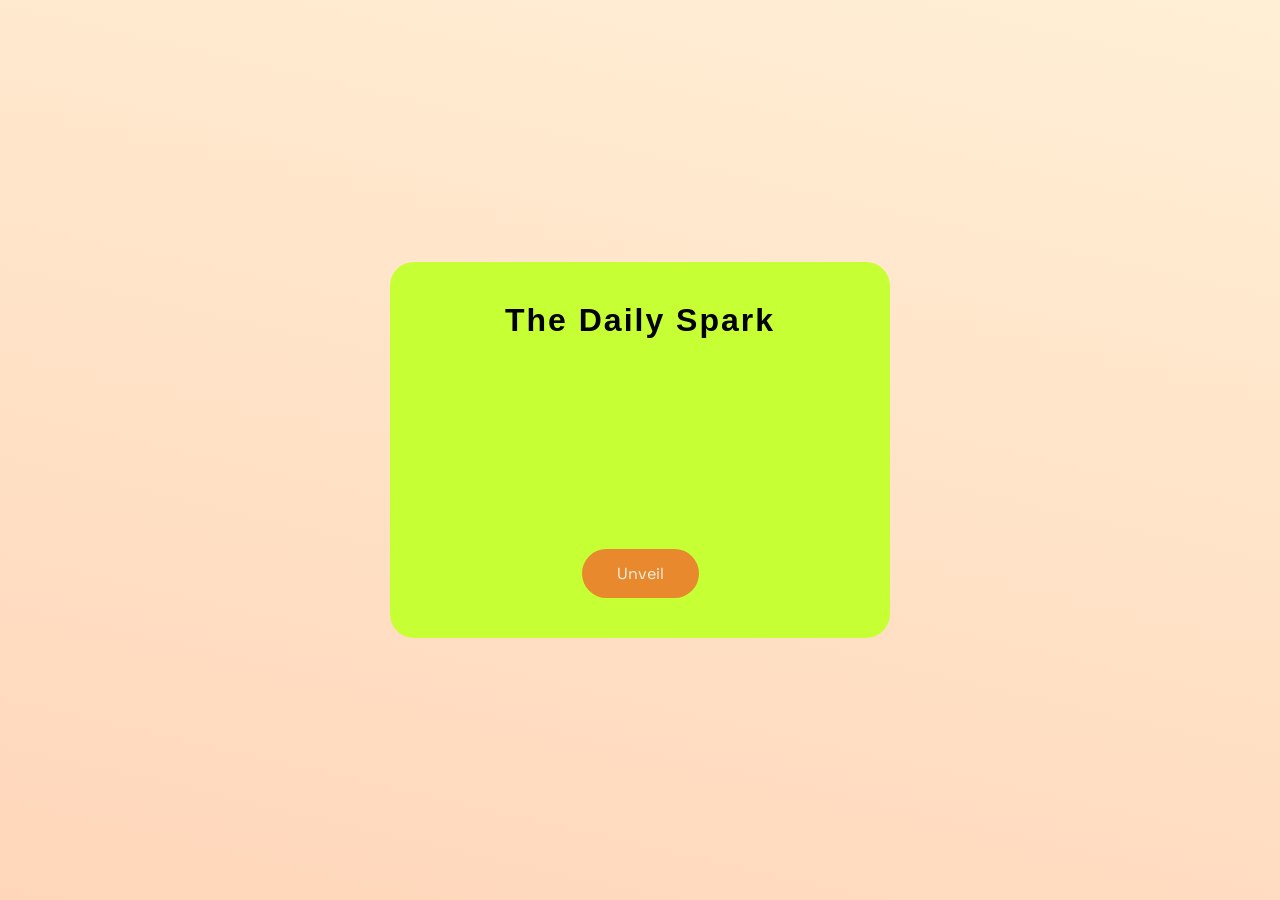
<file: Qoute Generator/index.html>
<!DOCTYPE html>
<html lang="en">
<head>
    <meta charset="UTF-8">
    <meta name="viewport" content="width=device-width, initial-scale=1.0">
    <title>MattAcademy</title>
<link href="https://fonts.googleapis.com/css2?family=Oswald:wght@400;500;600;700&display=swap" rel="stylesheet">
<link href="https://fonts.googleapis.com/css2?family=Manrope:wght@400;500;600;700;800&display=swap" rel="stylesheet">
<link href="https://fonts.googleapis.com/css2?family=Space+Grotesk:wght@400;500;600;700&display=swap" rel="stylesheet">
        <link rel="stylesheet" href="q.css">
</head>
<body>
    <div id="quote-app">
        <h2>The Daily Spark</h2>
        <div id="quotes-container">

        </div>
        <button id="nextBtn">Unveil</button>
    </div>
    <script src="q.js"></script>
</body>
</html>
</file>
<file: Qoute Generator/q.css>
*{  
    box-sizing: border-box;
    padding: 0;
    margin: 0;
}
body{
    min-height: 100vh;
    font-family: "Space Grotesk" ;
    display: flex;
    flex-direction: column;
    justify-content: center;
    align-items: center;
    background: linear-gradient(13deg, #FFD6BA, #FFEFD5);
}
#quote-app {
    width: 500px;
    min-height: 200px;
    padding: 40px;
    border-radius: 24px;
    background: #c6ff34;
    color: #10231B;
    text-align: center;
}
#quote-app h2 {
    color: black;
    font-family: 'Gill Sans', 'Gill Sans MT', Calibri, 'Trebuchet MS', sans-serif;
    font-size: 32px;
    margin-bottom: 20px;
    letter-spacing: 2px;
}
#quotes-container {
    color: #E8892D;
    min-height: 150px;
    display: flex;
    justify-content: center;
    align-items: center;
    font-size: 26px;
    line-height: 1.5;
    margin-bottom: 40px;
}
#nextBtn {
    background: #E8892D;
    color: #F5F0E6;
    padding: 14px 35px;
    border: none;
    border-radius: 30px;
    font-family: inherit;
    font-size: 16px;
    cursor: pointer;
}
#nextBtn:hover {
    background: #10231B;
    color: #F5F0E6;
}
</file>
